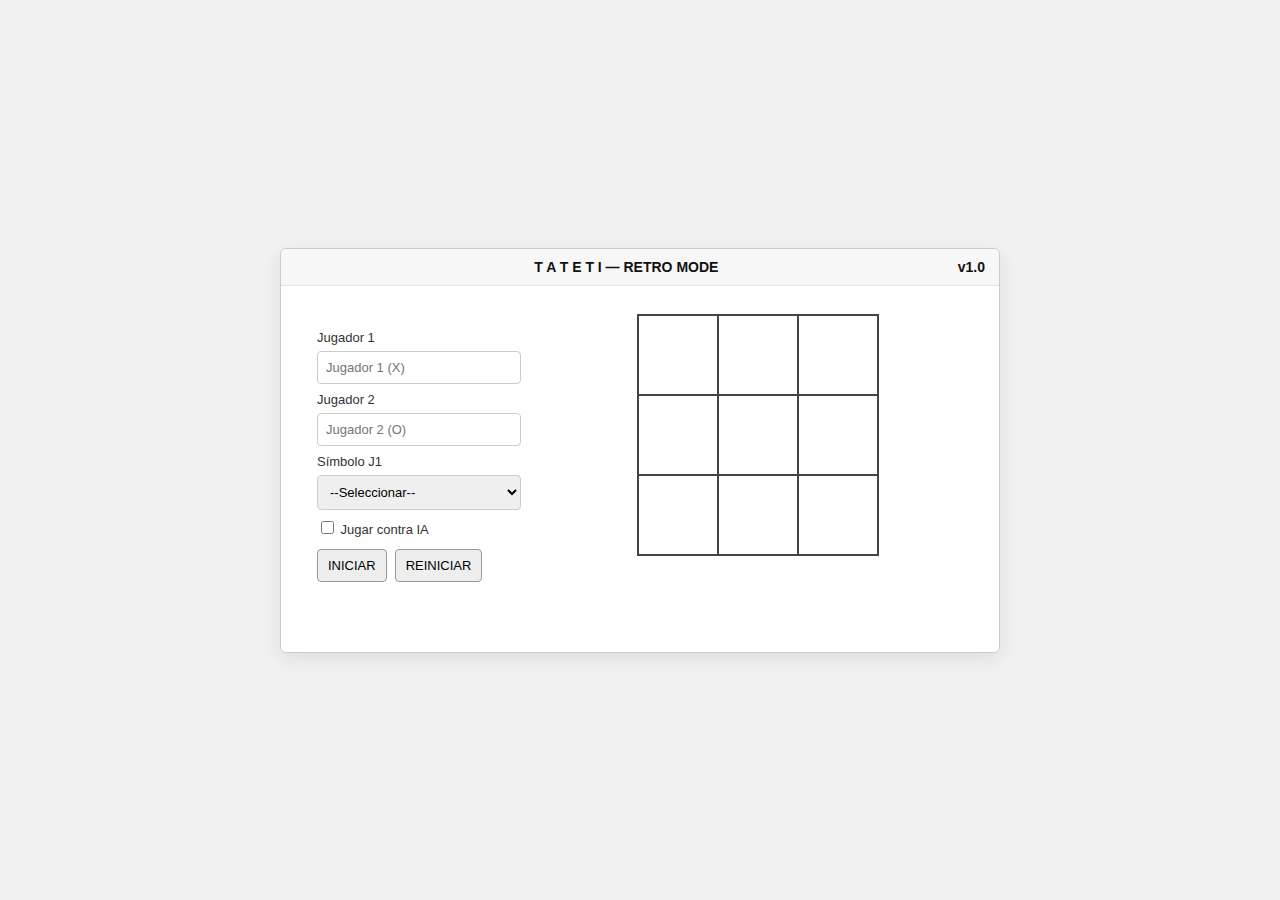
<file: JS/TATETI/index.html>
<!DOCTYPE html>
<html lang="es">
<head>
  <meta charset="utf-8" />
  <meta name="viewport" content="width=device-width, initial-scale=1" />
  <title>TaTeTi Retro</title>

  <!-- Fuente retro -->
  <link href="https://fonts.googleapis.com/css2?family=Press+Start+2P&family=VT323&display=swap" rel="stylesheet">

  <link rel="stylesheet" href="estilo.css">
</head>
<body>
  <main class="page-bg">
    <section class="retro-window">
      <header class="title-bar">
        <div class="window-controls">
          <span class="btn red"></span>
          <span class="btn yellow"></span>
          <span class="btn green"></span>
        </div>
        <div class="title">T A T E T I — RETRO MODE</div>
        <div class="version">v1.0</div>
      </header>

      <div class="screen-wrap">
        <div class="screen">
          <div class="screen-inner">
            <div class="left-panel">
              <div class="controls">
                <label for="jugador1">Jugador 1</label>
                <input type="text" id="jugador1" placeholder="Jugador 1 (X)">
                <label for="jugador2">Jugador 2</label>
                <input type="text" id="jugador2" placeholder="Jugador 2 (O)">
                <label for="simbolo">Símbolo J1</label>
                <select id="simbolo">
                  <option value="">--Seleccionar--</option>
                  <option value="X">X</option>
                  <option value="O">O</option>
                </select>
                <label class="modo-ia"><input type="checkbox" id="modoIA"> Jugar contra IA</label>
                <div class="buttons">
                  <button id="iniciar">INICIAR</button>
                  <button id="reiniciar">REINICIAR</button>
                </div>
                <div id="estado" class="estado"></div>
              </div>
            </div>

            <div class="play-area">
              <table id="tablero" class="pixel-board" aria-label="Tablero">
                <tr>
                  <td data-index="0"></td><td data-index="1"></td><td data-index="2"></td>
                </tr>
                <tr>
                  <td data-index="3"></td><td data-index="4"></td><td data-index="5"></td>
                </tr>
                <tr>
                  <td data-index="6"></td><td data-index="7"></td><td data-index="8"></td>
                </tr>
              </table>
            </div>
          </div>

          <!-- overlay CRT / scanlines -->
          <div class="crt-overlay"></div>
          <div class="scanlines"></div>
        </div>
      </div>
    </section>
  </main>

  <script src="script.js"></script>
</body>
</html>
</file>
<file: JS/TATETI/estilo.css>
/* ESTILOS SENCILLOS  */
*{box-sizing:border-box}
body{
  margin:0;
  font-family: Arial, Helvetica, sans-serif;
  background: #f1f1f1;
  color:#111;
  min-height:100vh;
  display:flex;
  align-items:center;
  justify-content:center;
  padding:24px;
}

.retro-window{
  width:720px;
  max-width:100%;
  background:#fff;
  border:1px solid #ccc;
  border-radius:6px;
  box-shadow: 0 6px 20px rgba(0,0,0,0.08);
  overflow:hidden;
}

.title-bar{
  padding:10px 14px;
  background:#f7f7f7;
  border-bottom:1px solid #e3e3e3;
  font-weight:bold;
  font-size:14px;
  display:flex;
  justify-content:space-between;
  align-items:center;
}

.screen-wrap{ padding:16px; }
.screen{ padding:12px; }

.screen-inner{ display:flex; gap:16px; width:100%; align-items:flex-start; }

.left-panel{ width:220px; }
.controls{ padding:8px; }
.controls label{ display:block; margin-top:8px; font-size:13px; color:#333; }
.controls input[type="text"], .controls select{
  width:100%;
  padding:8px;
  margin-top:6px;
  border:1px solid #ccc;
  border-radius:4px;
  font-size:13px;
}
.controls .buttons{ display:flex; gap:8px; margin-top:12px; }
.controls button{
  padding:8px 10px;
  border-radius:4px;
  border:1px solid #999;
  background:#eee;
  cursor:pointer;
  font-size:13px;
}
.estado{ margin-top:10px; min-height:24px; font-size:13px; color:#222; }

/* TABLERO SENCILLO */
.play-area{ flex:1; display:flex; align-items:center; justify-content:center; }
.pixel-board{
  border-collapse:collapse;
  background:transparent;
}
.pixel-board td{
  width:80px;
  height:80px;
  text-align:center;
  vertical-align:middle;
  font-size:28px;
  cursor:pointer;
  border:2px solid #444;
  background:#fff;
  color:#111;
}
.pixel-board td:hover{ background:#f0f0f0; transform:none; }
.pixel-board td.ganador{ background:#ffec6b; color:#000; }

/* responsive simple */
@media (max-width:720px){
  .screen-inner{ flex-direction:column; }
  .left-panel{ width:100%; order:2; }
  .play-area{ order:1; margin-bottom:12px; }
  .pixel-board td{ width:60px; height:60px; font-size:20px; }
}
</file>
